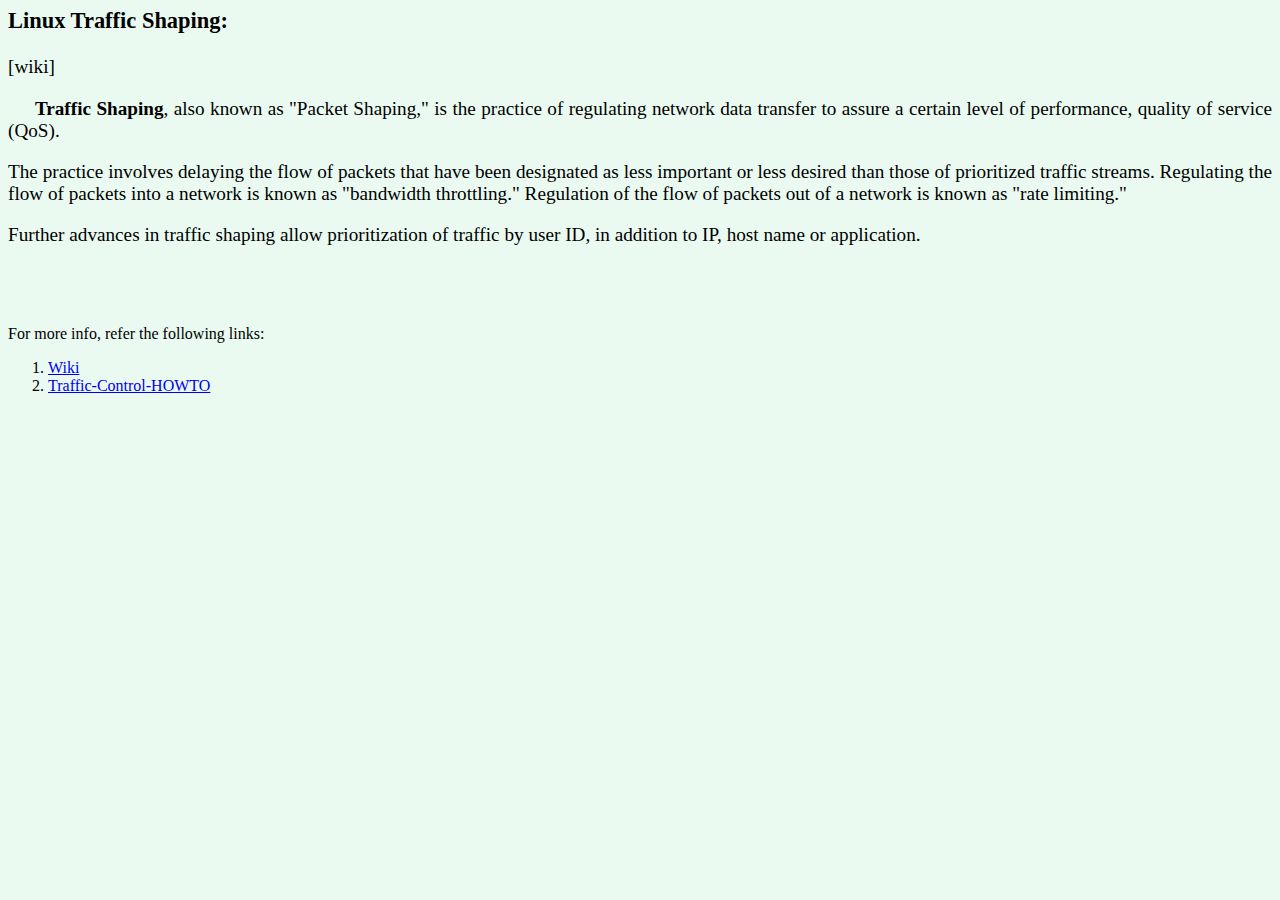
<file: Templates/HTML/display.html>
<html>

<body style="background-color:#EAFAF1">
<big>
<h3> Linux Traffic Shaping:  </h3>[wiki]
<p style="text-align:justify">&nbsp&nbsp&nbsp&nbsp
<b>Traffic Shaping</b>, also known as "Packet Shaping," is the practice of regulating network data transfer to assure a certain level of performance, quality of service (QoS). </p>
<p style="text-align:justify">The practice involves delaying the flow of packets that have been designated as less important or less desired than those of prioritized traffic streams. Regulating the flow of packets into a network is known as "bandwidth throttling." Regulation of the flow of packets out of a network is known as "rate limiting." </p>
<p style="text-align:justify">Further advances in traffic shaping allow prioritization of traffic by user ID, in addition to IP, host name or application.</p>
<br \>
<br \>
</big>
<p>For more info, refer the following links:</p>
<ol>
<li><a href="https://en.wikipedia.org/wiki/Traffic_shaping"> Wiki </li>
<li><a href="http://tldp.org/HOWTO/Traffic-Control-HOWTO/intro.html"> Traffic-Control-HOWTO </li>
</ol>
</body>
</html>
</file>
